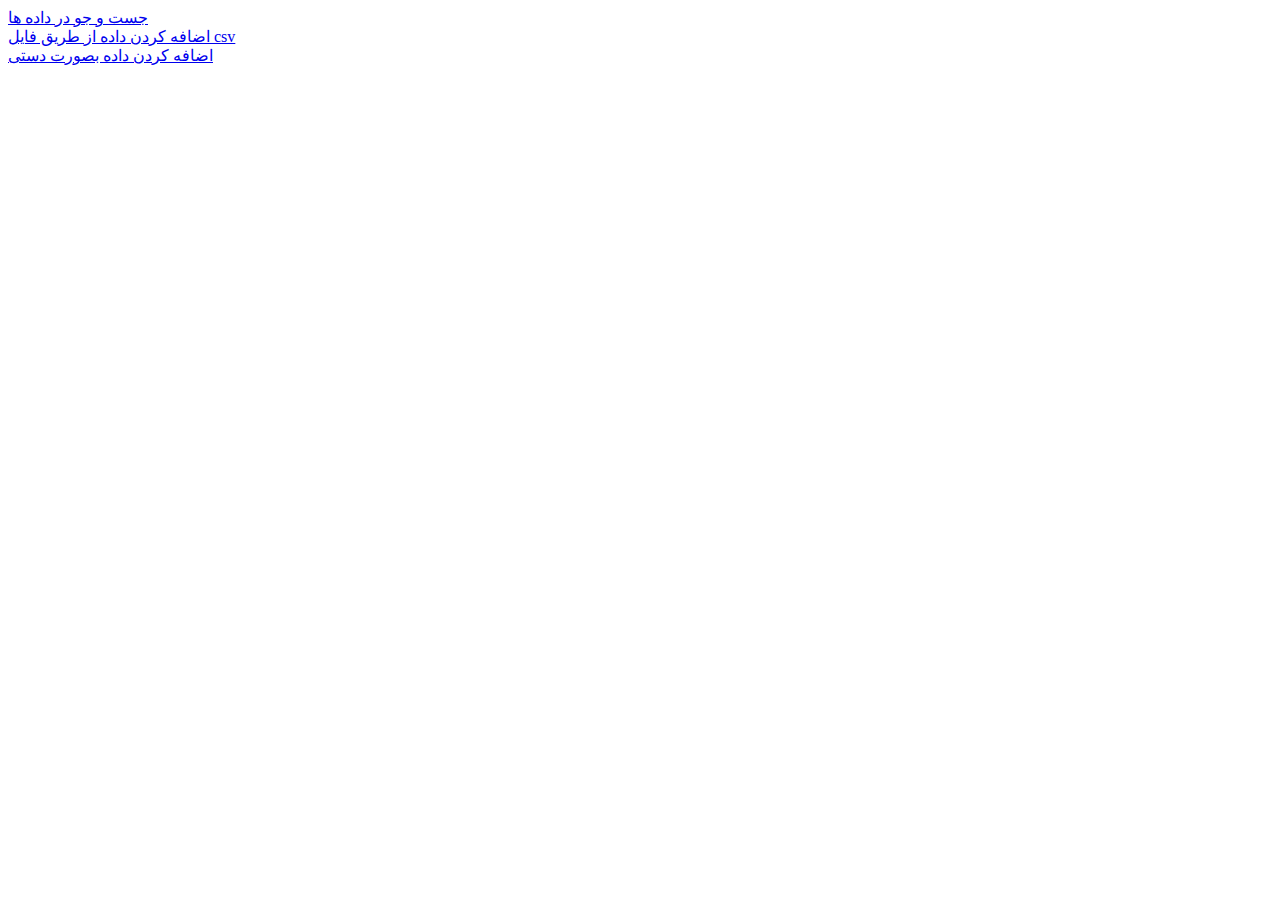
<file: templates/index.html>
<!DOCTYPE html>
<html lang="fa">
<head>
  <meta charset="UTF-8">
  <title>صفحه اصلی</title>
  <link rel="stylesheet" href="http://127.0.0.1:6600/static/style.css">
  <link href="https://cdn.jsdelivr.net/npm/bootstrap@5.3.2/dist/css/bootstrap.min.css" rel="stylesheet" integrity="sha384-T3c6CoIi6uLrA9TneNEoa7RxnatzjcDSCmG1MXxSR1GAsXEV/Dwwykc2MPK8M2HN" crossorigin="anonymous">
<script src="https://cdn.jsdelivr.net/npm/bootstrap@5.3.2/dist/js/bootstrap.bundle.min.js" integrity="sha384-C6RzsynM9kWDrMNeT87bh95OGNyZPhcTNXj1NW7RuBCsyN/o0jlpcV8Qyq46cDfL" crossorigin="anonymous"></script>
<link rel="stylesheet" href="http://127.0.0.1:6600/static/style.css">
</head>
<body>
  
    <div class="container">
        <div class="row">
            <div class="col-12">
                <div class="d-flex justify-content-center ">
                    <a href="/search" class="btn btn-primary">جست و جو در داده ها</a>
                </div>
            </div>
            <div class="col-12 mt-3">
                <div class="d-flex justify-content-center ">
                    <a href="/add-csv-file" class="btn btn-primary">اضافه کردن داده از طریق فایل csv</a>
                </div>
            </div>
            <div class="col-12 mt-3">
                <div class="d-flex justify-content-center ">
                    <a href="/create-record" class="btn btn-primary">اضافه کردن داده بصورت دستی</a>
                </div>
            </div>
        </div>
    </div>


</body>

<script src="https://cdn.jsdelivr.net/npm/@popperjs/core@2.11.8/dist/umd/popper.min.js" integrity="sha384-I7E8VVD/ismYTF4hNIPjVp/Zjvgyol6VFvRkX/vR+Vc4jQkC+hVqc2pM8ODewa9r" crossorigin="anonymous"></script>
<script src="https://cdn.jsdelivr.net/npm/bootstrap@5.3.2/dist/js/bootstrap.min.js" integrity="sha384-BBtl+eGJRgqQAUMxJ7pMwbEyER4l1g+O15P+16Ep7Q9Q+zqX6gSbd85u4mG4QzX+" crossorigin="anonymous"></script>

</html>
</file>
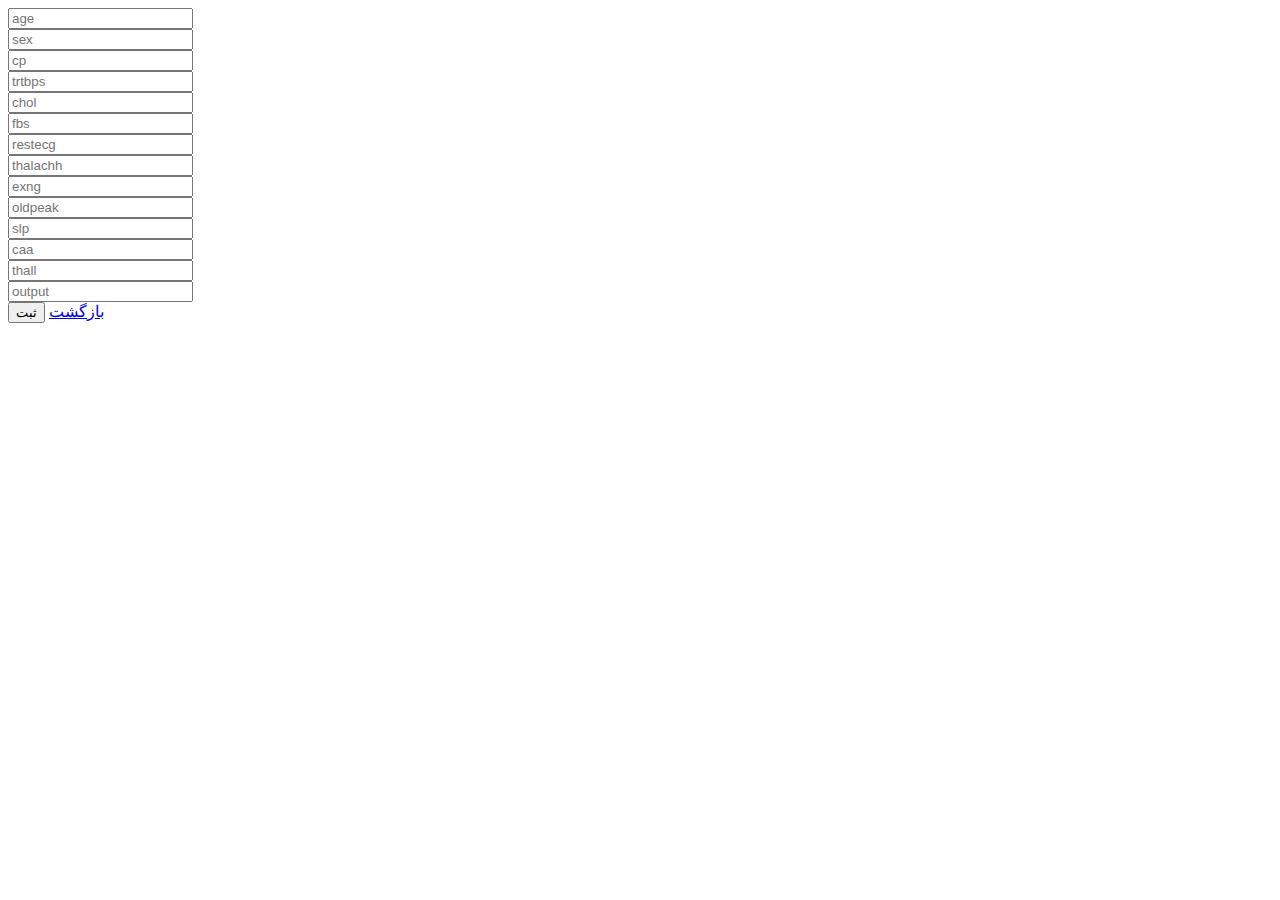
<file: templates/create.html>
<!DOCTYPE html>
<html lang="fa">
<head>
  <meta charset="UTF-8">
  <title>ایجاد رکورد جدید</title>
  <link rel="stylesheet" href="http://127.0.0.1:6600/static/style.css">
  <link href="https://cdn.jsdelivr.net/npm/bootstrap@5.3.2/dist/css/bootstrap.min.css" rel="stylesheet" integrity="sha384-T3c6CoIi6uLrA9TneNEoa7RxnatzjcDSCmG1MXxSR1GAsXEV/Dwwykc2MPK8M2HN" crossorigin="anonymous">
<script src="https://cdn.jsdelivr.net/npm/bootstrap@5.3.2/dist/js/bootstrap.bundle.min.js" integrity="sha384-C6RzsynM9kWDrMNeT87bh95OGNyZPhcTNXj1NW7RuBCsyN/o0jlpcV8Qyq46cDfL" crossorigin="anonymous"></script>
<link rel="stylesheet" href="http://127.0.0.1:6600/static/style.css">
</head>
<body>
    <div class="container-fluid p-4">
        <div class="col">
          <form action="/store-record" method="POST">
            <div class="row rounded">
              <div class="col-3 bg-secondary p-2 rounded-end">
                <div class="form-group p-2">
                  <input type="text" class="form-control" placeholder="age" name="age" required >
                </div>
                <div class="form-group p-2">
                    <input type="text" class="form-control" placeholder="sex" name="sex" required>
                </div>
                <div class="form-group p-2">
                  <input type="text" class="form-control" placeholder="cp" name="cp" required>
                </div>
                <div class="form-group p-2">
                    <input type="text" class="form-control" placeholder="trtbps" name="trtbps" required>
                </div>
              </div>
              <div class="col-3 bg-secondary p-2">
                <div class="form-group p-2">
                  <input type="text" class="form-control" placeholder="chol" name="chol" required>
                </div>
                <div class="form-group p-2">
                    <input type="text" class="form-control" placeholder="fbs" name="fbs" required>
                </div>
                <div class="form-group p-2">
                    <input type="text" class="form-control" placeholder="restecg" name="restecg" required>
                </div>
                <div class="form-group p-2">
                  <input type="text" class="form-control" placeholder="thalachh" name="thalachh" required>
                </div>
              </div>
              <div class="col-3 bg-secondary p-2">
                <div class="form-group p-2">
                    <input type="text" class="form-control" placeholder="exng" name="exng" required>
                </div>
                <div class="form-group p-2">
                    <input type="text" class="form-control" placeholder="oldpeak" name="oldpeak" required>
                </div>
                <div class="form-group p-2">
                    <input type="text" class="form-control" placeholder="slp" name="slp" required>
                </div>
                <div class="form-group p-2">
                  <input type="text" class="form-control" placeholder="caa" name="caa" required>
                </div>
              </div>
              <div class="col-3 bg-secondary p-2 rounded-start">
                <div class="form-group p-2">
                    <input type="text" class="form-control" placeholder="thall" name="thall"required>
                </div>
                <div class="form-group p-2">
                    <input type="text" class="form-control" placeholder="output" name="output" required>
                </div>
                
            </div>
              <button type="submit" class="btn btn-primary mt-2 p-2">ثبت</button>
          </form>
          <a href="/" class="btn btn-info mt-2 p-2" >بازگشت</a>
        </div>
        
    </div>
</body>
</html>
</file>
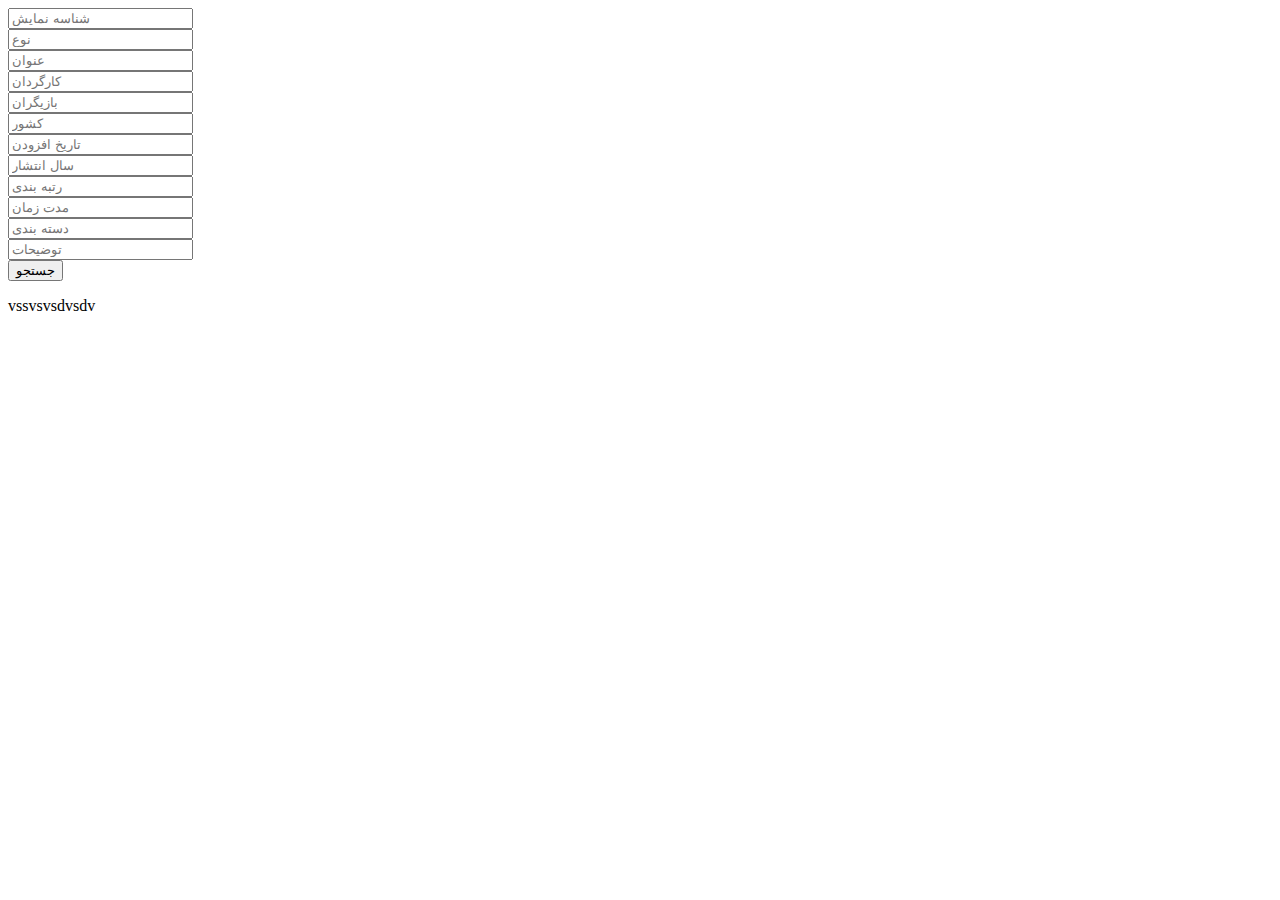
<file: templates/test.html>
<!DOCTYPE html>
<html lang="fa">
<head>
  <meta charset="UTF-8">
  <title>صفحه اصلی</title>
  <link rel="stylesheet" href="http://127.0.0.1:6600/static/style.css">
  <link href="https://cdn.jsdelivr.net/npm/bootstrap@5.3.2/dist/css/bootstrap.min.css" rel="stylesheet" integrity="sha384-T3c6CoIi6uLrA9TneNEoa7RxnatzjcDSCmG1MXxSR1GAsXEV/Dwwykc2MPK8M2HN" crossorigin="anonymous">
<script src="https://cdn.jsdelivr.net/npm/bootstrap@5.3.2/dist/js/bootstrap.bundle.min.js" integrity="sha384-C6RzsynM9kWDrMNeT87bh95OGNyZPhcTNXj1NW7RuBCsyN/o0jlpcV8Qyq46cDfL" crossorigin="anonymous"></script>
<link rel="stylesheet" href="http://127.0.0.1:6600/static/style.css">
</head>
<body>
    <div class="container p-4">
        <div class="col">
          <form action="#">
            <div class="row">
              <div class="col-4 bg-secondary p-2">
                <div class="form-group p-2">
                  <input type="text" class="form-control" placeholder="شناسه نمایش" name="show_id">
                </div>
                <div class="form-group p-2">
                    <input type="text" class="form-control" placeholder="نوع" name="type">
                </div>
                <div class="form-group p-2">
                    <input type="text" class="form-control" placeholder="عنوان" name="title">
                </div>
                <div class="form-group p-2">
                  <input type="text" class="form-control" placeholder="کارگردان" name="director">
                </div>
              </div>
              <div class="col-4 bg-secondary p-2">
                <div class="form-group p-2">
                    <input type="text" class="form-control" placeholder="بازیگران" name="cast">
                </div>
                <div class="form-group p-2">
                    <input type="text" class="form-control" placeholder="کشور" name="country">
                </div>
                <div class="form-group p-2">
                    <input type="text" class="form-control" placeholder="تاریخ افزودن" name="date_added">
                </div>
                <div class="form-group p-2">
                  <input type="text" class="form-control" placeholder="سال انتشار" name="release_year">
                </div>
              </div>
              <div class="col-4 bg-secondary p-2">
                <div class="form-group p-2">
                    <input type="text" class="form-control" placeholder="رتبه بندی" name="rating">
                </div>
                <div class="form-group p-2">
                    <input type="text" class="form-control" placeholder="مدت زمان" name="duration">
                </div>
                <div class="form-group p-2">
                    <input type="text" class="form-control" placeholder="دسته بندی" name="listed_in">
                </div>
                <div class="form-group p-2">
                  <input type="text" class="form-control" placeholder="توضیحات" name="description">
              </div>
            </div>
              <button type="submit" class="btn btn-primary p-2">جستجو</button>
          </form>
        </div>
        
        <div class="row bg-dark">
            <p>vssvsvsdvsdv</p>
        </div>
      </div>
    </div>
</body>
</html>
</file>
